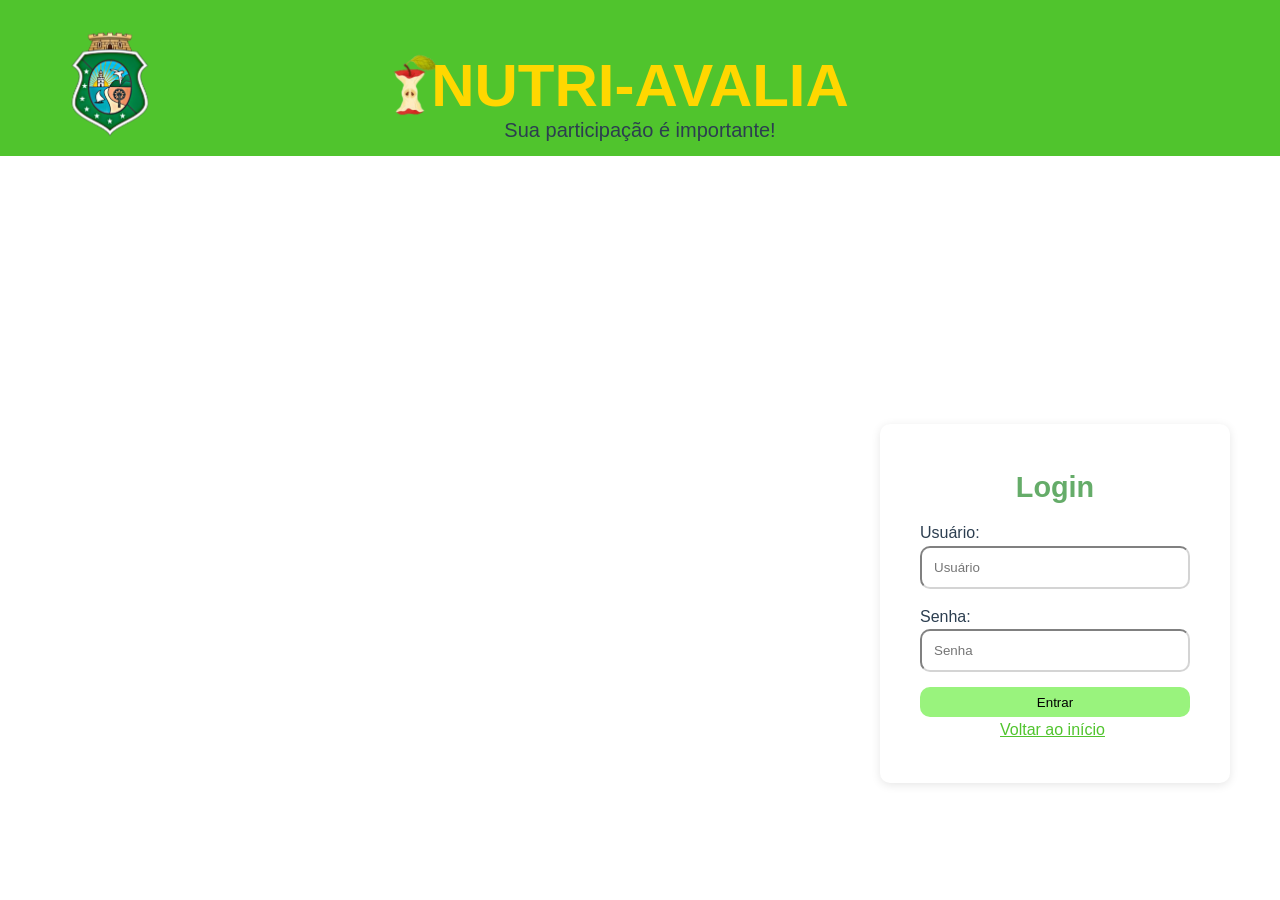
<file: login.html>
<!DOCTYPE html>
<html lang="pt-BR">
<head>
<meta charset="UTF-8">
<title>Login Admin</title>
<link rel="icon" href="IMG/favicon.ico" type="image/png">
<link rel="stylesheet" href="style.css">

<style>

body{
    display:contents;
    justify-content:center;
    align-items:center;
    height:100vh;
}
#cabeçalho{
    background-color:rgb(80, 196, 45);
    text-align: center;
    padding: 10px;
}
#ceara{
    width:200px;
    margin-bottom: -125px;
    margin-right: 3000px;
}
#maca{
    width: 60px;
    margin-bottom: -33px;
    margin-left: -450px;
}
#titulo{
    color: gold;
    font-size: 60px;
    margin-top: -64px;
}
#subtitulo{
    align-self: center;
    margin-top: -30px;
    font-size: 20px;
}
.login-box{
    margin-top: -350px;
    align-self: center;
    justify-content: center;
    background:white;
    padding:40px;
    border-radius:10px;
    width:350px;
    margin-left: 880px;
    box-shadow:0 2px 10px rgba(0,0,0,0.1);
}

input{
    width:100%;
    padding:12px;
    margin-bottom:15px;
    border-radius: 10px;
    border-color: rgb(212, 212, 212);
}

button{
    width:100%;
    height: 30px;
    background-color: rgb(153, 243, 125);
    border: rgb(22, 90, 13);
    border-radius: 10px;
}
#voltar{
    margin-left: 80px;
    color: #50C42D;
}

</style>
</head>

<body>
    <header id="cabeçalho">
        <img  id="ceara" src="IMG/ceara.png">
        <img id="maca" src="IMG/maça.png">
        <h1 id="titulo"> NUTRI-AVALIA</h1>
        <p id="subtitulo">Sua participação é importante!</p>
    </header><br>

<div class="login-box">

    <h1>Login</h1>

    <form id="loginForm">
        <label for="usuario">Usuário:</label>
        <input type="text" id="usuario" placeholder="Usuário" required>

        <label for="senha">Senha:</label>
        <input type="password" id="senha" placeholder="Senha" required>

        <button type="submit">Entrar</button>
        <a href="avaliaçao.html" id="voltar">Voltar ao início</a>

    </form>

</div>

<script>

document.getElementById('loginForm').addEventListener('submit', async (e)=>{

    e.preventDefault();

    const usuario = document.getElementById('usuario').value;
    const senha = document.getElementById('senha').value;

    const response = await fetch('http://localhost:3000/api/login',{

        method:'POST',

        headers:{
            'Content-Type':'application/json'
        },

        body:JSON.stringify({
            usuario,
            senha
        })

    });

    const dados = await response.json();

    if(dados.sucesso){

        localStorage.setItem('adminLogado','true');

        window.location.href = 'admin.html';

    }else{

        alert('Usuário ou senha inválidos');

    }

});

</script>

</body>
</html>
</file>
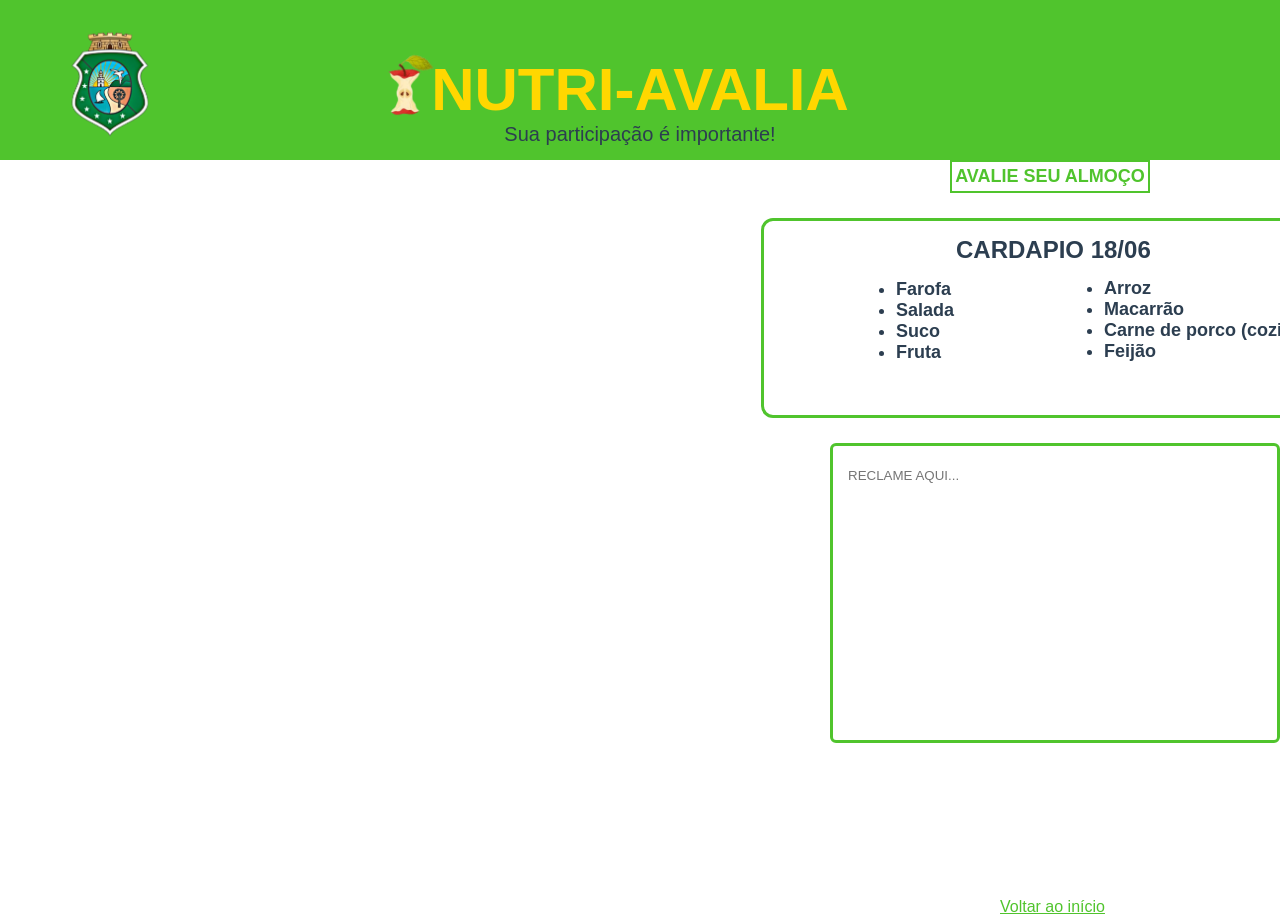
<file: reclamaçao.html>
<!DOCTYPE html>
<html lang="pt-BR">
<head>
    <meta charset="UTF-8">
    <title>Reclamação - Pesquisa</title>
    <link rel="icon" href="IMG/favicon.ico" type="image/png">
    <link rel="stylesheet" href="style.css">
</head>
<body>
    <header id="cabeçalho">
        <img  id="ceara" src="IMG/ceara.png">
        <img id="maca" src="IMG/maça.png">
        <h1 id="titulo"> NUTRI-AVALIA</h1>
        <p id="subtitulo">Sua participação é importante!</p>
    </header>
    <div id="avaliaçao-almoço">
        <h2 id="aa">AVALIE SEU ALMOÇO</h2>
    </div>
    <div class="bordaCardapio">
        <div class="almoco">
        <h2>CARDAPIO 18/06</h2>
        <ul class="cardapio">
            <li> Farofa</li>
            <li> Salada</li>
            <li> Suco</li>
            <li> Fruta</li>
        </ul>
        </div>
        <div class="almoco2">
        <ul>
            <li> Arroz </li>
            <li> Macarrão</li>
            <li> Carne de porco (cozida)</li>
            <li> Feijão</li>
        </ul>
        </div>
    </div>
    <form id="reclamacaoForm">
    <input id="textoReclamacao" name="reclamacao" placeholder="RECLAME AQUI..." required>
    <br>
    <button id="enviarRecla" type="submit">ENVIAR</button>
    <br>
    <a href="avaliaçao.html" id="voltarRecla">Voltar ao início</a>
</form>
    
<script src="script.js"></script>
</body>
</html>
</file>
<file: style.css>
/* ==========================================================================
   Configurações Globais (Reset e Cores)
   ========================================================================== */
:root {
    /* Paleta de cores moderna */
    --primary-color: #65ac69;    /* Azul para botões e destaques */
    --primary-hover: #399147;    /* Azul escuro para hover */
    --bg-color: #f4f7f6;         /* Cinza muito claro para o fundo */
    --card-color: #ffffff;       /* Branco para o fundo do formulário */
    --text-color: #2c3e50;       /* Cinza escuro para textos */
    --text-secondary: #6b9b75;   /* Cinza médio para subtítulos */
    --border-color: #16aa1e;     /* Cinza claro para bordas */
    --success-color: #0c7237;    /* Verde para feedback positivo */
    
    /* Espaçamentos e bordas */
    --radius: 8px;
    --shadow: 0 4px 6px rgba(0, 0, 0, 0.1);
    --transition: all 0.3s ease;
}

* {
    margin: 0;
    padding: 0;
    box-sizing: border-box; /* Garante que padding não altere o tamanho final */
}
html, body {
    height: 100%;
    max-width: 100%;
    overflow-x: hidden; /* Evita scroll horizontal */
    margin: 0;
    padding: 0;
}
body {
    font-family: 'Segoe UI', Tahoma, Geneva, Verdana, sans-serif;
    background-color: var(--bg-color);
    color: var(--text-color);
    line-height: 1.6;
    display: contents;
    justify-content: center;
    align-items: center;
    min-height: 100vh; /* Centraliza verticalmente na tela */
    padding: 20px;
    width: 100%;
}

/* ==========================================================================
   Container Principal (O "Card" do formulário)
   ========================================================================== */
#cabeçalho {
    text-align: center;
    margin-bottom: 600px;
    background-color:rgb(80, 196, 45);
    text-align: center;
    padding: 10px;
}

#aa{
    text-align: center; 
    margin-top: -600px;
    font-size: 18px;
    color:rgb(80, 196, 45);
    border: 2px solid rgb(80, 196, 45);
    width: 200px;
    margin-left: 950px;

}

.almoco{
    margin-left: 192px;
    margin-top: 10px; 
}
.bordaCardapio{
    border: 2px solid rgb(80, 196, 45);
    border-radius: 12px;
    border-width: 3px;
    margin-left: 761px;
    margin-top: 25px;
    width: 600px;
    height: 200px;
}

.cardapio{
    margin-top: 10px;
    margin-left: -60px;
    font: bold 18px Arial, sans-serif;
}

.almoco2{
    margin-left: 340px;
    margin-top: -85px;
    font: bold 18px Arial, sans-serif;
}

.container {
    background-color: var(--card-color);
    width: 100%;
    max-width: 500px; /* Largura máxima confortável */
    margin: 0 auto; /* Centraliza horizontalmente */
    margin-top: 100px;
    border-radius: var(--radius);
}

#ceara{
    width:200px;
    margin-bottom: -125px;
    margin-right: 3000px;
}
#maca{
    width: 60px;
    margin-bottom: -29px;
    margin-left: -460px;
}
#titulo{
    color: gold;
    font-size: 60px;
    margin-top: -64px;
}
#subtitulo{
    align-self: center;
    margin-top: -30px;
    font-size: 20px;
}
/* Efeito sutil ao passar o mouse no card (desktop) *

/* ==========================================================================
   Tipografia e Títulos
   ========================================================================== */
h1 {
    font-size: 1.8rem;
    text-align: center;
    color: var(--primary-color);
    margin-bottom: 10px;
    font-weight: 700;
}

/* ==========================================================================
   Formulário e Inputs
   ========================================================================== */
   .avaliacao {
    display: flex;
    justify-content: center;
    gap: 15px;
}

.avaliacao input {
    display: none;
}

.avaliacao label {
    display: flex;
    flex-direction: column;
    align-items: center;
    cursor: pointer;
}

.avaliacao img {
    width: 220px;
    height: 220px;
    border: 2px solid transparent;
    border-radius: 10px;
    transition: 0.2s;
}

.avaliacao span {
    margin-top: 5px;
    font-size: 25px;
    font-weight: bold;
}
#red {
    color: #e74c3c;
}
#orange {
    color: #e67e22;
}
#yellow {
    color: #f1c40f;
}
#green {
    color: #2ecc71;
}
#blue {
    color: #3498db;
}
#enviar {
    background-color: #A7EA7D;
    color: #505351;
    border: none;
    padding: 10px 20px;
    border-radius: var(--radius);
    cursor: pointer;
    transition: var(--transition);
    font: bold 18px Arial, sans-serif;
    margin-top: 70px;
    margin-left: 685px;
}
.avaliacao input:checked + label img {
    border-color: #4CAF50;
    transform: scale(1.1);
}
#qrcode img{
    width: 150px;
    height: 150px;
    margin-left: 120px;
    margin-top: -80px;
}
#texto{
    margin-left: -155px;
    margin-top: -900px;
    margin-bottom: 150px;
}
#rodape {
    margin-top: 40px;
    background-color: rgb(80, 196, 45);
    height: 70px;
    font: bold 18px Arial, sans-serif;
}
#textoReclamacao{
    border: 2px solid rgb(80, 196, 45);
    padding-bottom: -300px;
    border-radius: 6px;
    border-width: 3px;
    margin-left: 830px;
    margin-top: 25px;
    width: 450px;
    height: 300px;
    box-sizing: border-box; 
    padding-top: 15px;
    padding-left: 15px;
    padding-bottom: 250px;
}   
#enviarRecla{
    background-color: #A7EA7D;
    justify-content: left;
    color: #505351;
    border: none;
    padding: 10px 20px;
    border-radius: var(--radius);
    cursor: pointer;
    transition: var(--transition);
    font: bold 18px Arial, sans-serif;
    margin-top: 110px;
    margin-left: 1450px;
}
#voltarRecla{
    margin-left: 1000px;
    color: #50C42D;
}
</file>
